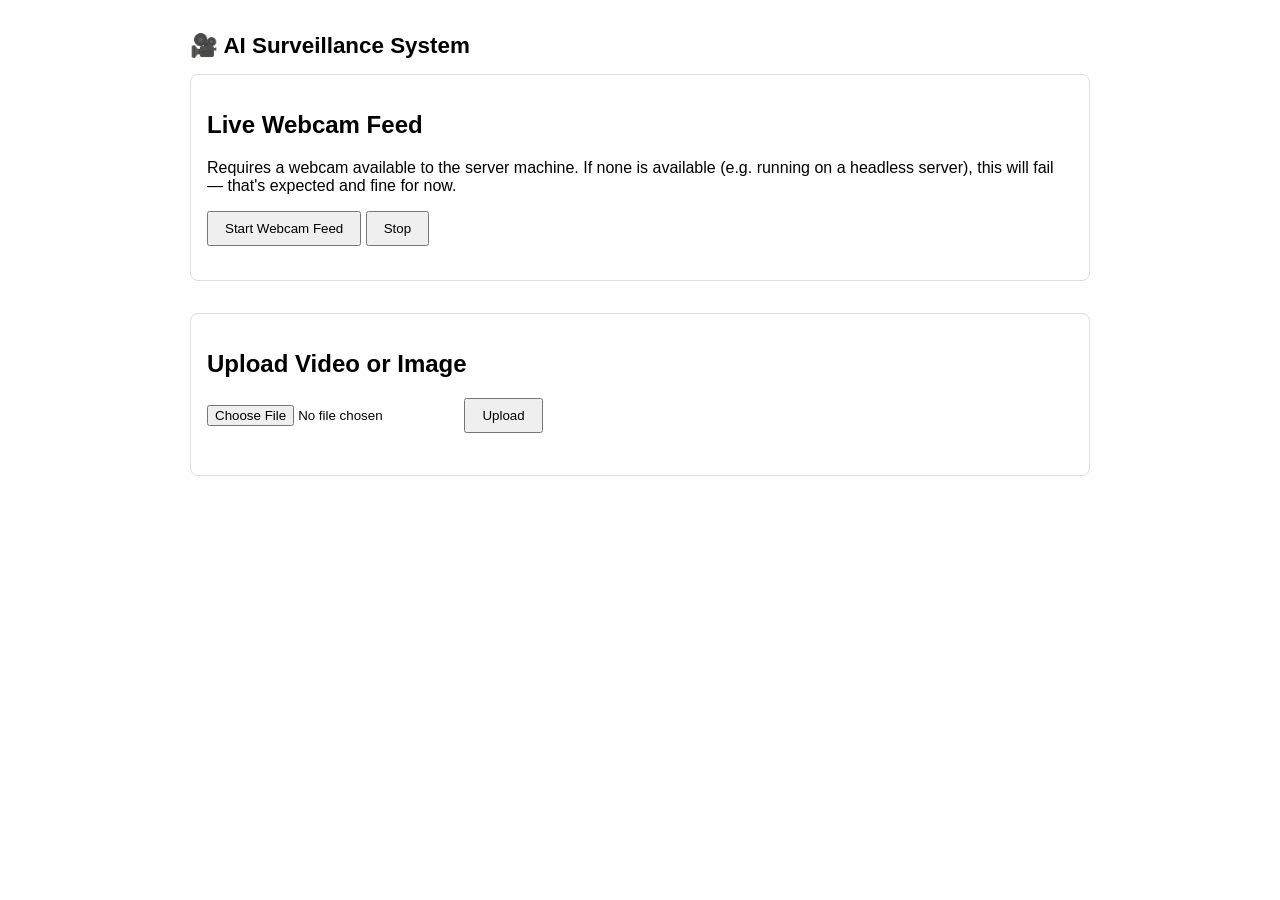
<file: frontend/templates/index.html>
<!DOCTYPE html>
<html lang="en">
<head>
    <meta charset="UTF-8">
    <title>Surveillance System</title>
    <style>
        body { font-family: sans-serif; max-width: 900px; margin: 2rem auto; padding: 0 1rem; }
        h1 { font-size: 1.4rem; }
        section { margin-bottom: 2rem; padding: 1rem; border: 1px solid #ddd; border-radius: 8px; }
        img.stream { width: 100%; max-width: 640px; border: 2px solid #333; border-radius: 4px; background: #000; }
        button { padding: 0.5rem 1rem; cursor: pointer; }
        #uploadStatus { margin-top: 0.5rem; font-size: 0.9rem; color: #555; }
    </style>
</head>
<body>
    <h1>🎥 AI Surveillance System</h1>

    <section>
        <h2>Live Webcam Feed</h2>
        <p>Requires a webcam available to the server machine. If none is
           available (e.g. running on a headless server), this will fail —
           that's expected and fine for now.</p>
        <button onclick="startWebcam()">Start Webcam Feed</button>
        <button onclick="stopWebcam()">Stop</button>
        <br><br>
        <img id="webcamImg" class="stream" style="display:none;">
    </section>

    <section>
        <h2>Upload Video or Image</h2>
        <input type="file" id="videoFile" accept="video/*,.jpg,.jpeg,.png,.bmp,.webp">
        <button onclick="uploadVideo()">Upload</button>
        <div id="uploadStatus"></div>
        <br>
        <img id="uploadedImg" class="stream" style="display:none;">
    </section>

    <script>
        function startWebcam() {
            const img = document.getElementById('webcamImg');
            img.src = '/video_feed?' + Date.now(); // cache-bust
            img.style.display = 'block';
        }
        async function stopWebcam() {
            const img = document.getElementById('webcamImg');
            // Abort the browser request first.
            img.src = 'about:blank';
            img.style.display = 'none';

            // Explicitly release cv2.VideoCapture on the server. This is
            // needed because Safari may keep an MJPEG request alive briefly.
            try {
                await fetch('/stop_webcam', { method: 'POST' });
            } catch (err) {
                console.error('Could not stop webcam on server:', err);
            }
        }

        async function normalizeImageForUpload(file) {
            // Safari can provide AVIF bytes while retaining a .jpg/.jpeg
            // name. Decode it in the browser, then send a real JPEG so the
            // server-side OpenCV/YOLO pipeline can analyze it.
            if (!file.type.startsWith('image/')) return file;

            const image = await createImageBitmap(file);
            try {
                const canvas = document.createElement('canvas');
                canvas.width = image.width;
                canvas.height = image.height;
                canvas.getContext('2d').drawImage(image, 0, 0);
                const blob = await new Promise((resolve, reject) =>
                    canvas.toBlob(result => result ? resolve(result) : reject(new Error('Could not convert image')), 'image/jpeg', 0.95)
                );
                const jpegName = file.name.replace(/\.[^.]+$/, '') + '.jpg';
                return new File([blob], jpegName, { type: 'image/jpeg' });
            } finally {
                image.close();
            }
        }

        async function uploadVideo() {
            const fileInput = document.getElementById('videoFile');
            const status = document.getElementById('uploadStatus');
            if (!fileInput.files.length) {
                status.textContent = 'Please choose a video or image first.';
                return;
            }
            const formData = new FormData();
            let file;
            try {
                file = await normalizeImageForUpload(fileInput.files[0]);
            } catch (err) {
                status.textContent = 'Error: This image format could not be prepared for analysis.';
                return;
            }
            formData.append('file', file);

            status.textContent = 'Uploading...';
            try {
                const res = await fetch('/upload', { method: 'POST', body: formData });
                const data = await res.json();
                if (!res.ok) throw new Error(data.detail || 'Upload failed');

                status.textContent = 'Uploaded: ' + data.filename;
                const img = document.getElementById('uploadedImg');
                img.onerror = () => {
                    img.style.display = 'none';
                    status.textContent = 'Error: The uploaded image could not be decoded.';
                };
                img.src = data.stream_url + '?' + Date.now();
                img.style.display = 'block';
            } catch (err) {
                status.textContent = 'Error: ' + err.message;
            }
        }
    </script>
</body>
</html>
</file>
